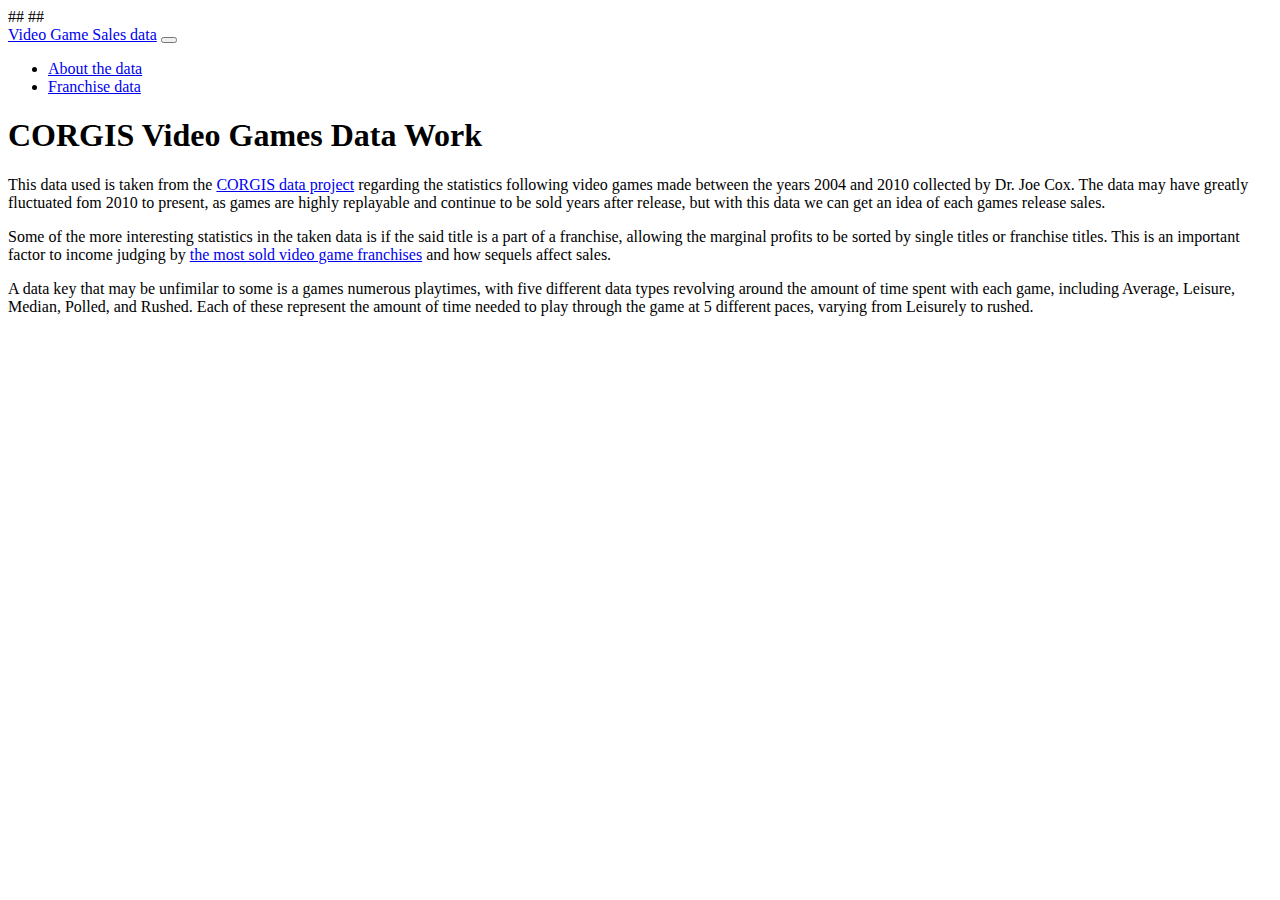
<file: index.html>
<!DOCTYPE html> 
 <html> 
  <head> 
   <title>CORGIS Data set AFM</title>
  </head>
  
 <body>
    <body>
   ##<script src="https://ajax.googleapis.com/ajax/libs/jquery/3.4.1/jquery.min.js"></script>
  ##<script src="https://maxcdn.bootstrapcdn.com/bootstrap/4.3.1/js/bootstrap.min.js"></script>
    <nav class="navbar navbar-expand-md bg-primary navbar-light">
      <a class="navbar-brand" href="#">Video Game Sales data</a>
      <button class="navbar-toggler" type="button" data-toggle="collapse" data-target="#collapsibleNavbar">
        <span class="navbar-toggler-icon"></span>
      </button>
      <div class="collapse navbar-collapse" id="collapsibleNavbar">
        <ul class="navbar-nav">
          <li class="nav-item, active">
            <a class="nav-link" href="#">About the data</a>
          </li>
          <li class="nav-item">
            <a class="nav-link" href="page2.html">Franchise data</a>
          </li>    
        </ul>
      </div>  
    </nav>
  
   <h1> CORGIS Video Games Data Work </h1>
  <p> This data used is taken from the <a href="https://think.cs.vt.edu/corgis/json/index.html">CORGIS data project</a> regarding the statistics following video games made between the years 2004 and 2010 collected by Dr. Joe Cox. The data may have greatly fluctuated fom 2010 to present, as games are highly replayable and continue to be sold years after release, but with this data we can get an idea of each games release sales.</p>

  <p> Some of the more interesting statistics in the taken data is if the said title is a part of a franchise, allowing the marginal profits to be sorted by single titles or franchise titles. This is an important factor to income judging by <a href="https://en.wikipedia.org/wiki/List_of_best-selling_video_game_franchises"> the most sold video game franchises</a> and how sequels affect sales. </p>
  
  <p> A data key that may be unfimilar to some is a games numerous playtimes, with five different data types revolving around the amount of time spent with each game, including Average, Leisure, Median, Polled, and Rushed. Each of these represent the amount of time needed to play through the game at 5 different paces, varying from Leisurely to rushed. </p>
  
 </body>
</html>
</file>
